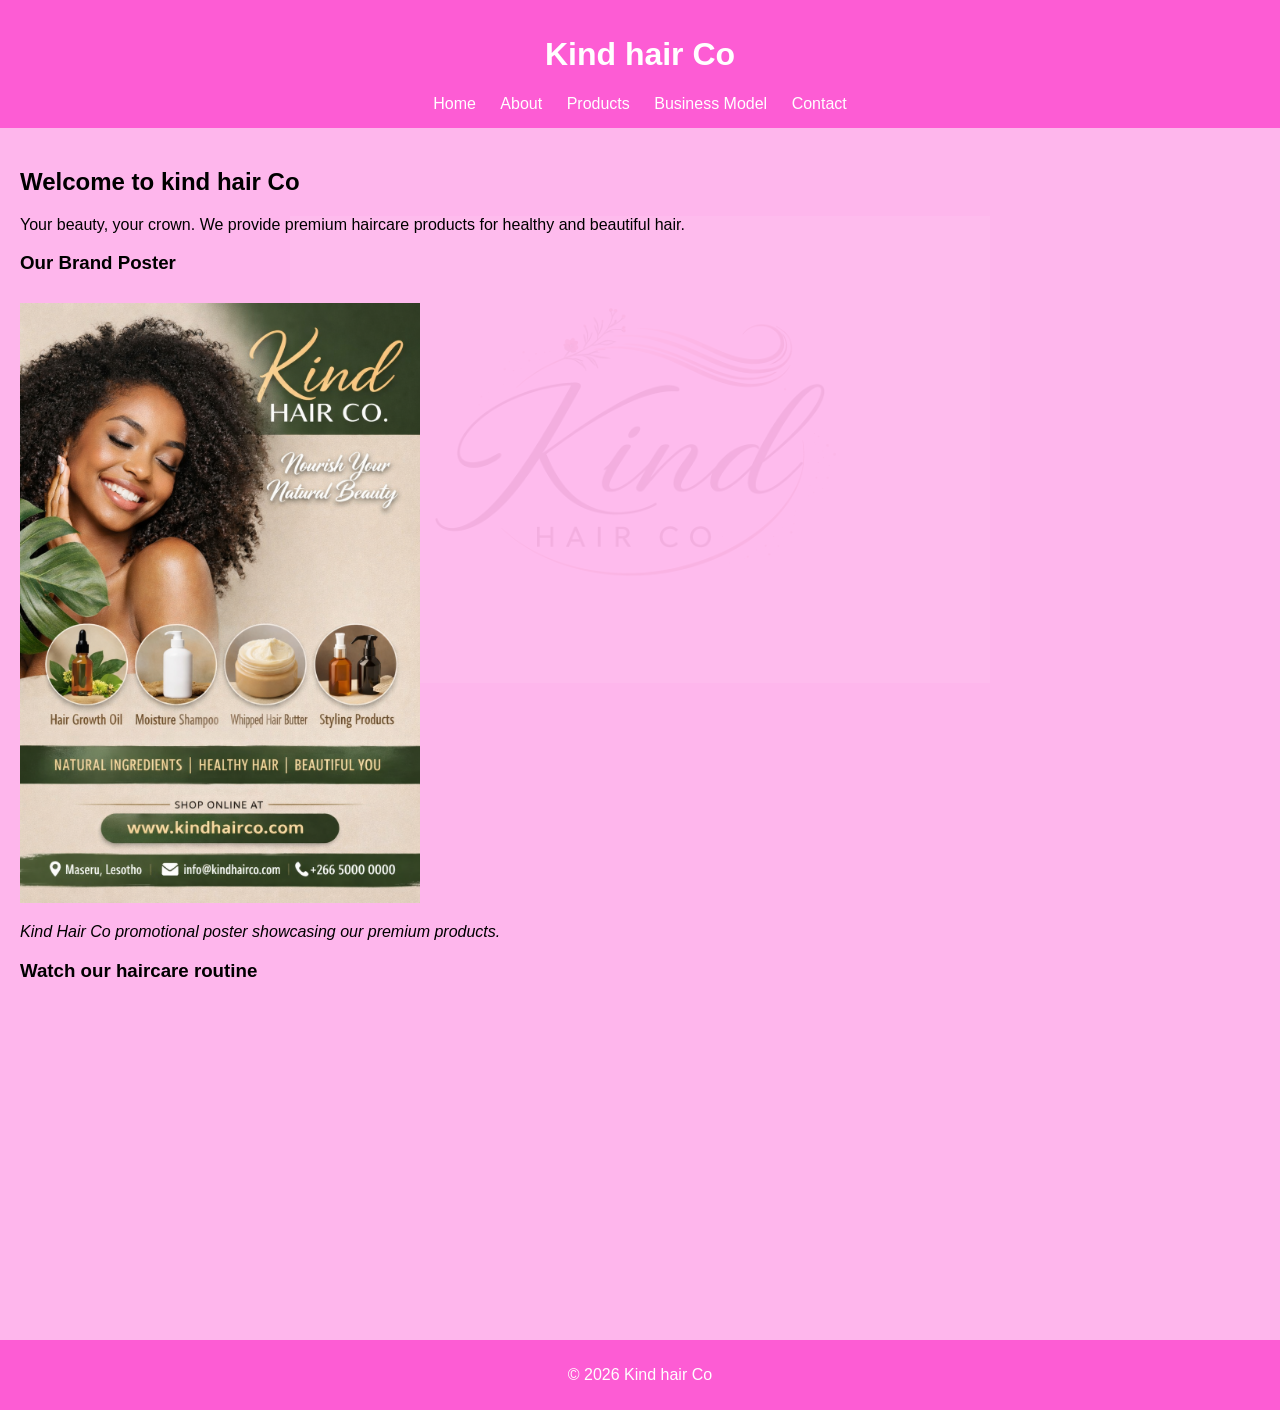
<file: index.html>
<!DOCTYPE html>
<html lang="en">
<head>
    <meta charset="UTF-8">
    <meta name="viewport" content="width=device-width, initial-scale=1.0">
    <title>kind Hair Co - Home</title>
    <link rel="stylesheet" href="style.css">
</head>
<body>

<header>
    <h1>Kind hair Co</h1>
    <nav>
        <a href="index.html">Home</a>
        <a href="about.html">About</a>
        <a href="products.html">Products</a>
        <a href="business.html">Business Model</a>
        <a href="contact.html">Contact</a>
    </nav>
</header>

<main>
    <h2>Welcome to kind hair Co</h2>
    <p>Your beauty, your crown. We provide premium haircare products for healthy and beautiful hair.</p>
    <h3>Our Brand Poster</h3>
    <img src="poster.png">
    <p><i>Kind Hair Co promotional poster showcasing our premium products.</i></p>
    <h3>Watch our haircare routine</h3>
    
<iframe width="560" height="315" src="https://www.youtube.com/embed/affJlu7RBe0?si=72CkRD7KZNJfFqj5" title="YouTube video player" frameborder="0" allow="accelerometer; autoplay; clipboard-write; encrypted-media; gyroscope; picture-in-picture; web-share" referrerpolicy="strict-origin-when-cross-origin" allowfullscreen></iframe>
</main>

<footer>
    <p>© 2026 Kind hair Co</p>
</footer>

</body>
</html>
</file>
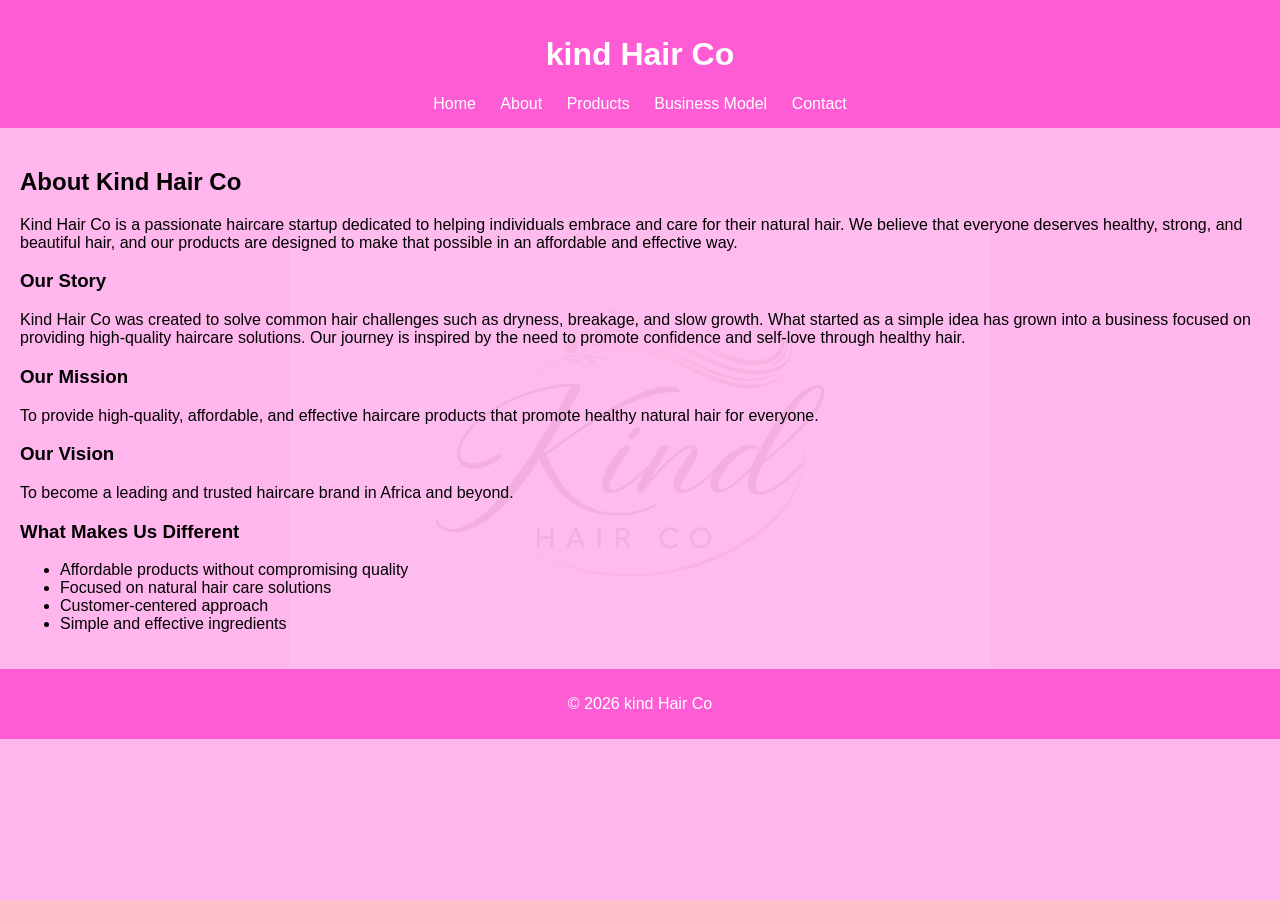
<file: about.html>
<!DOCTYPE html>
<html lang="en">
<head>
    <meta charset="UTF-8">
    <meta name="viewport" content="width=device-width, initial-scale=1.0">
    <title>About - kind hair Co</title>
    <link rel="stylesheet" href="style.css">
</head>
<body>

<header>
    <h1>kind Hair Co</h1>
    <nav>
        <a href="index.html">Home</a>
        <a href="about.html">About</a>
        <a href="products.html">Products</a>
        <a href="business.html">Business Model</a>
        <a href="contact.html">Contact</a>
    </nav>
</header>


 <main class="container">

    <section class="card">
        <h2>About Kind Hair Co</h2>
        <p>Kind Hair Co is a passionate haircare startup dedicated to helping individuals embrace and care for their natural hair. We believe that everyone deserves healthy, strong, and beautiful hair, and our products are designed to make that possible in an affordable and effective way.</p>
    </section>

    <section class="card">
        <h3>Our Story</h3>
        <p>Kind Hair Co was created to solve common hair challenges such as dryness, breakage, and slow growth. What started as a simple idea has grown into a business focused on providing high-quality haircare solutions. Our journey is inspired by the need to promote confidence and self-love through healthy hair.</p>
    </section>

    <section class="card">
        <h3>Our Mission</h3>
        <p>To provide high-quality, affordable, and effective haircare products that promote healthy natural hair for everyone.</p>
    </section>

    <section class="card">
        <h3>Our Vision</h3>
        <p>To become a leading and trusted haircare brand in Africa and beyond.</p>
    </section>

    <section class="card">
        <h3>What Makes Us Different</h3>
        <ul>
            <li>Affordable products without compromising quality</li>
            <li>Focused on natural hair care solutions</li>
            <li>Customer-centered approach</li>
            <li>Simple and effective ingredients</li>
        </ul>
    </section>

</main>

<footer>
    <p>© 2026 kind Hair Co</p>
</footer>

</body>
</html>
</file>
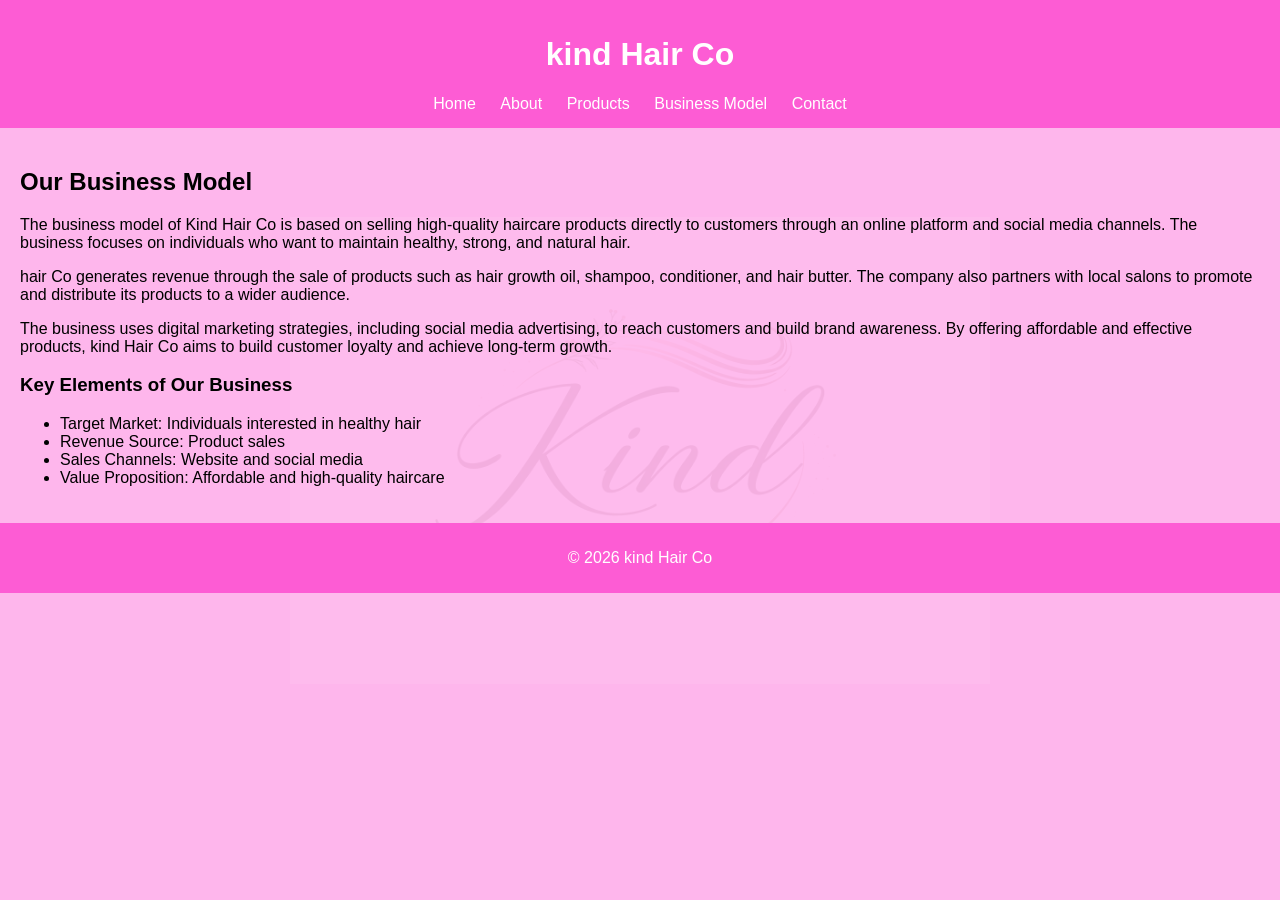
<file: business.html>
<!DOCTYPE html>
<html lang="en">
<head>
    <meta charset="UTF-8">
    <meta name="viewport" content="width=device-width, initial-scale=1.0">
    <title>Business Model - kind Hair Co</title>
    <link rel="stylesheet" href="style.css">
</head>

<body>

<header>
    <h1>kind Hair Co</h1>

    <nav>
        <a href="index.html">Home</a>
        <a href="about.html">About</a>
        <a href="products.html">Products</a>
        <a href="business.html">Business Model</a>
        <a href="contact.html">Contact</a>
    </nav>
</header>

<main>
    <h2>Our Business Model</h2>

    <p>
        The business model of Kind Hair Co is based on selling high-quality haircare products directly to customers through an online platform and social media channels. The business focuses on individuals who want to maintain healthy, strong, and natural hair.
    </p>

    <p>
        hair Co generates revenue through the sale of products such as hair growth oil, shampoo, conditioner, and hair butter. The company also partners with local salons to promote and distribute its products to a wider audience.
    </p>

    <p>
        The business uses digital marketing strategies, including social media advertising, to reach customers and build brand awareness. By offering affordable and effective products, kind Hair Co aims to build customer loyalty and achieve long-term growth.
    </p>

    <h3>Key Elements of Our Business</h3>
    <ul>
        <li>Target Market: Individuals interested in healthy hair</li>
        <li>Revenue Source: Product sales</li>
        <li>Sales Channels: Website and social media</li>
        <li>Value Proposition: Affordable and high-quality haircare</li>
    </ul>

</main>

<footer>
    <p>© 2026 kind Hair Co</p>
</footer>

</body>
</html>
</file>
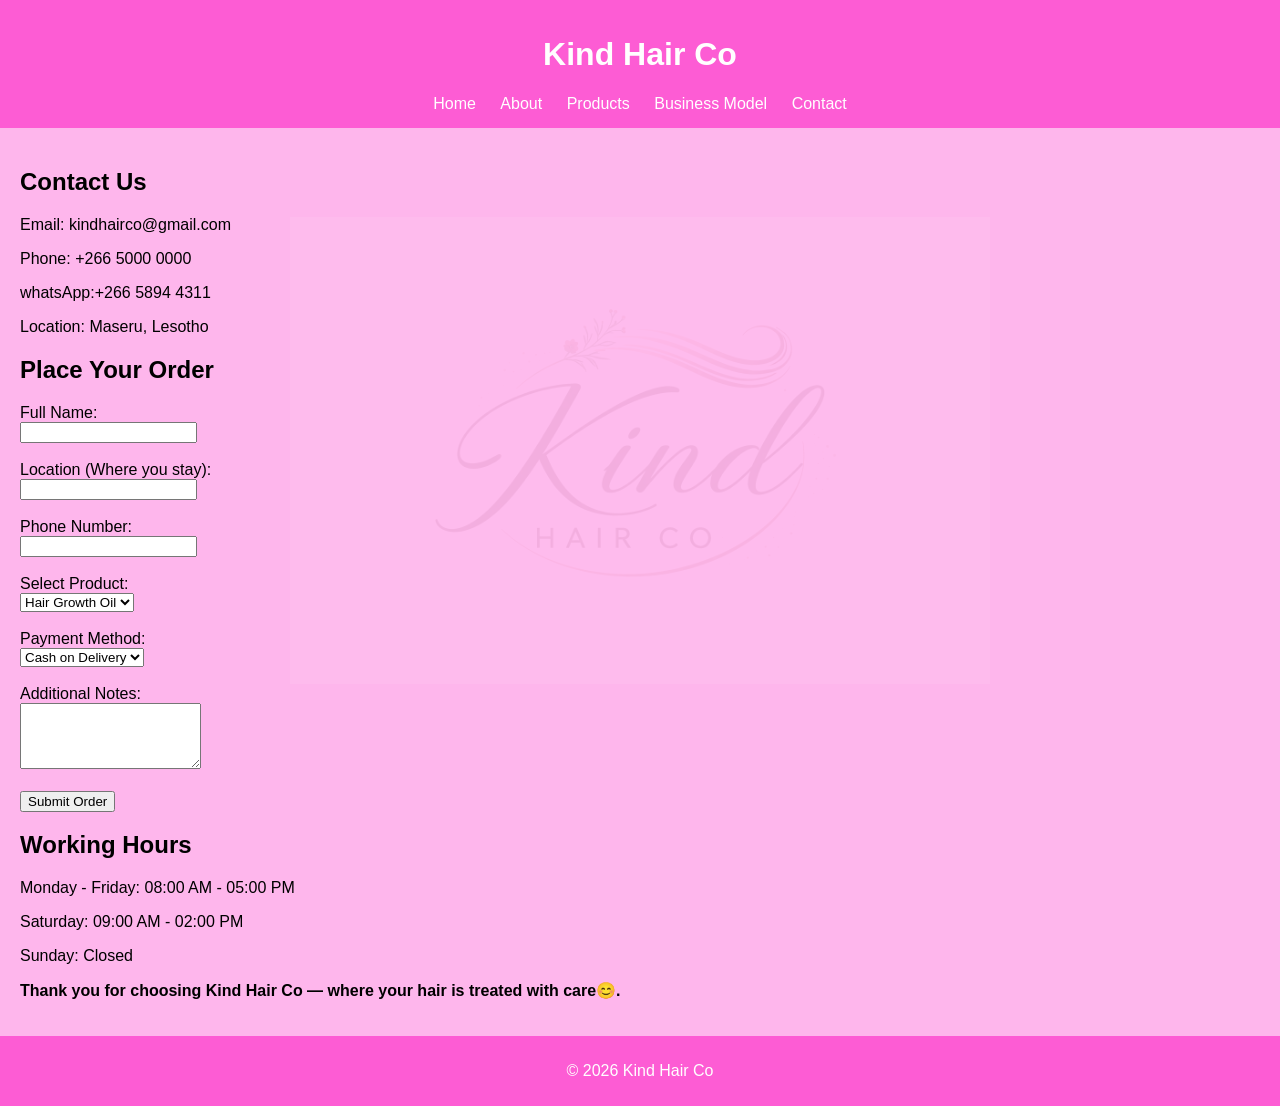
<file: contact.html>
<!DOCTYPE html>
<html lang="en">
<head>
    <meta charset="UTF-8">
    <meta name="viewport" content="width=device-width, initial-scale=1.0">
    <title>Contact - Kind Hair Co</title>
    <link rel="stylesheet" href="style.css">
</head>

<body>

<header class="header">
    <h1>Kind Hair Co</h1>
    <nav class="nav">
        <a href="index.html">Home</a>
        <a href="about.html">About</a>
        <a href="products.html">Products</a>
        <a href="business.html">Business Model</a>
        <a href="contact.html">Contact</a>
    </nav>
</header>

<main class="container">

    <section class="card">
        <h2>Contact Us</h2>
        <p>Email: kindhairco@gmail.com</p>
        <p>Phone: +266 5000 0000</p>
        <p>whatsApp:+266 5894 4311</p>
        <p>Location: Maseru, Lesotho</p>

    </section>

    <section class="card">
        <h2>Place Your Order</h2>

        <form>
            <label>Full Name:</label><br>
            <input type="text" name="name" required><br><br>

            <label>Location (Where you stay):</label><br>
            <input type="text" name="location" required><br><br>

            <label>Phone Number:</label><br>
            <input type="tel" name="phone" required><br><br>

            <label>Select Product:</label><br>
            <select name="product">
                <option>Hair Growth Oil</option>
                <option>Shampoo</option>
                <option>Conditioner</option>
                <option>Hair Butter</option>
            </select><br><br>

            <label>Payment Method:</label><br>
            <select name="payment">
                <option>Cash on Delivery</option>
                <option>Mobile Money</option>
                <option>Bank Transfer</option>
            </select><br><br>

            <label>Additional Notes:</label><br>
            <textarea rows="4"></textarea><br><br>

            <button type="submit">Submit Order</button>
        </form>
    </section>

    <section class="card">
        <h2>Working Hours</h2>
        <p>Monday - Friday: 08:00 AM - 05:00 PM</p>
        <p>Saturday: 09:00 AM - 02:00 PM</p>
        <p>Sunday: Closed</p>
    </section>
    <p><b>Thank you for choosing Kind Hair Co — where your hair is treated with care😊.</b></p>

</main>

<footer>
    <p>© 2026 Kind Hair Co</p>
</footer>

</body>
</html>
</file>
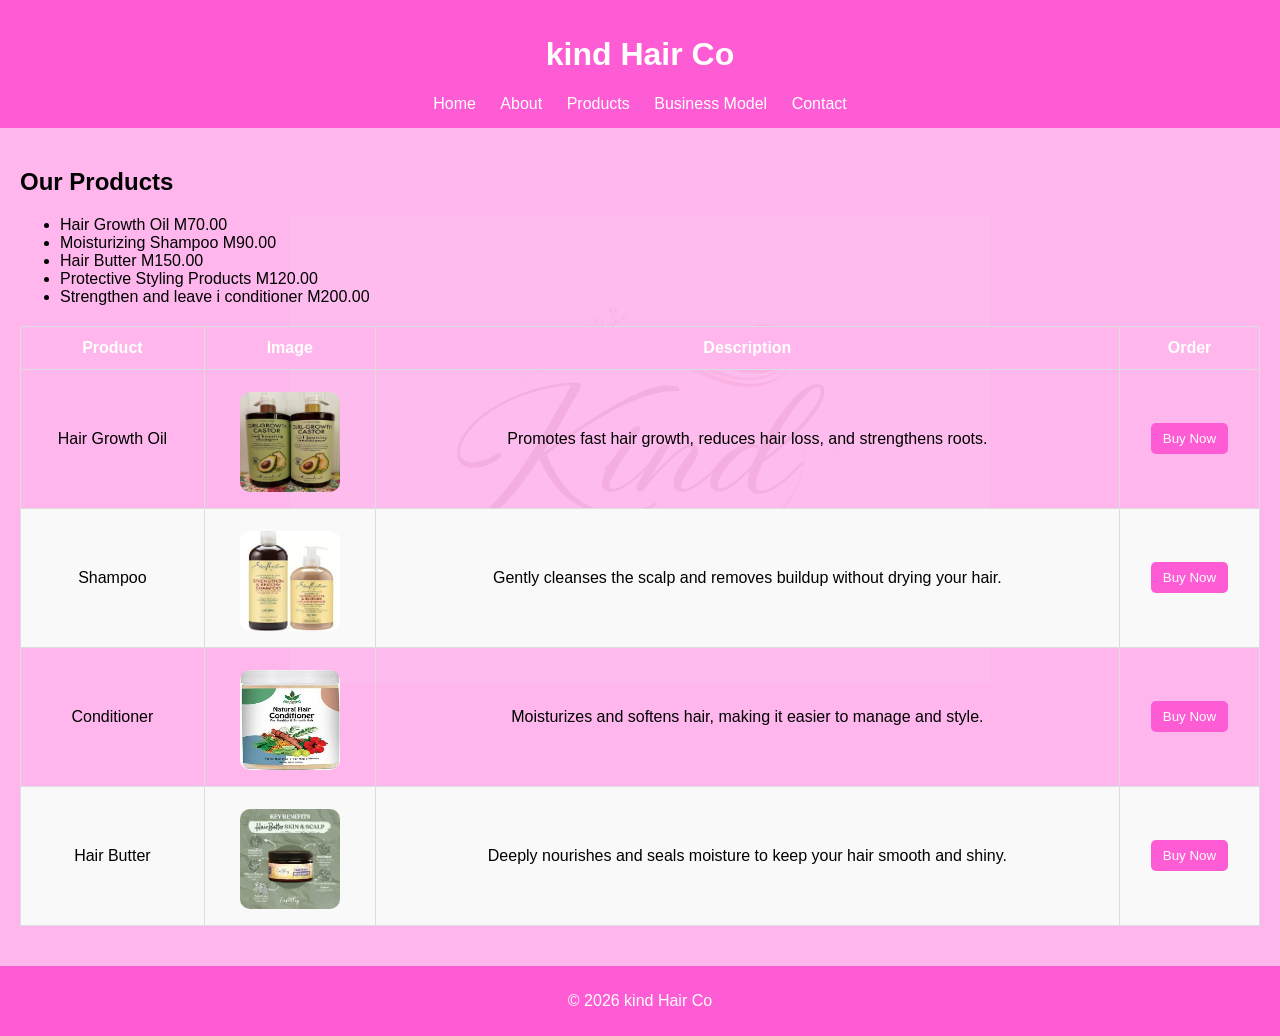
<file: products.html>
<!DOCTYPE html>
<html lang="en">
<head>
    <meta charset="UTF-8">
    <meta name="viewport" content="width=device-width, initial-scale=1.0">
    <title>Products - Kind Hair Co</title>
    <link rel="stylesheet" href="style.css">
</head>
<body>

<header>
    <h1>kind Hair Co</h1>
    <nav>
        <a href="index.html">Home</a>
        <a href="about.html">About</a>
        <a href="products.html">Products</a>
        <a href="business.html">Business Model</a>
        <a href="contact.html">Contact</a>
    </nav>
</header>

<main>
    <h2>Our Products</h2>

    <ul>
        <li>Hair Growth Oil M70.00</li>
        <li>Moisturizing Shampoo M90.00</li>
        <li>Hair Butter M150.00</li>
        <li>Protective Styling Products M120.00</li>
        <li>Strengthen and leave i conditioner M200.00</li>
    </ul>

    <table class="product-table">
        <thead>
            <tr>
                <th>Product</th>
                <th>Image</th>
                <th>Description</th>
                <th>Order</th>
            </tr>
        </thead>
        <tbody>
            <tr>
                <td>Hair Growth Oil</td>
                <td><img src="oil.jpg" width="100" height="100" alt="Hair Growth Oil"></td>
                <td>Promotes fast hair growth, reduces hair loss, and strengthens roots.</td>
                <td><a href="contact.html"><button>Buy Now</button></a></td>
            </tr>

            <tr>
                <td>Shampoo</td>
                <td><img src="shampoo.jpg" width="100" height="100" alt="Shampoo"></td>
                <td>Gently cleanses the scalp and removes buildup without drying your hair.</td>
                <td><a href="contact.html"><button>Buy Now</button></a></td>
            </tr>

            <tr>
                <td>Conditioner</td>
                <td><img src="conditioner.jfif" width="100" height="100" alt="Conditioner"></td>
                <td>Moisturizes and softens hair, making it easier to manage and style.</td>
                <td><a href="contact.html"><button>Buy Now</button></a></td>
            </tr>

            <tr>
                <td>Hair Butter</td>
                <td><img src="butter.jpg" width="100" height="100" alt="Hair Butter"></td>
                <td>Deeply nourishes and seals moisture to keep your hair smooth and shiny.</td>
                <td><a href="contact.html"><button>Buy Now</button></a></td>
            </tr>
        </tbody>
    </table>



</main>

<footer>
    <p>© 2026 kind Hair Co</p>
</footer>

</body>
</html>
</file>
<file: style.css>
body {
    font-family: Arial, sans-serif;
    margin: 0;
}
body {
    background: #feb6ec;
    position: relative;
}

body::before {
    content: "";
    position: fixed;
    top: 50%;
    left: 50%;
    width: 700px;
    height: 700px;
    background-image: url("logo.png");
    background-size: contain;
    background-repeat: no-repeat;
    background-position: center;
    transform: translate(-50%, -50%);
    opacity: 0.08; /* makes it very light */
    z-index: -1;
}

header {
    background:#fd5cd4;
    color: white;
    padding: 15px;
    text-align: center;
}

nav a {
    margin: 10px;
    color: white;
    text-decoration: none;
}

nav a:hover {
    text-decoration: underline;
}

main {
    padding: 20px;
}

img {
    width: 100%;
    max-width: 400px;
    margin-top: 10px;
}
.product-table {
    width: 100%;
    border-collapse: collapse;
    margin: 20px 0;
    font-family: Arial, sans-serif;
}

.product-table th, .product-table td {
    border: 1px solid #ddd;
    padding: 12px;
    text-align: center;
}

.product-table th {
    background-color: #feb6ec;
    color: white;
}

.product-table tr:nth-child(even) {
    background-color: #f9f9f9;
}

.product-table tr:hover {
    background-color: #f1d1d6;
    transform: scale(1.01);
    transition: all 0.3s ease;
}

.product-table img {
    width: 100px;
    border-radius: 10px;
}

.product-table button {
    background-color: #fd5cd4;
    color: white;
    border: none;
    padding: 8px 12px;
    border-radius: 5px;
    cursor: pointer;
}

.product-table button:hover {
    background-color: #a05560;
    transform: scale(1.05);
    transition: all 0.3s ease;
}

footer {
    background: #fd5cd4;
    color: white;
    text-align: center;
    padding: 10px;
}
</file>
